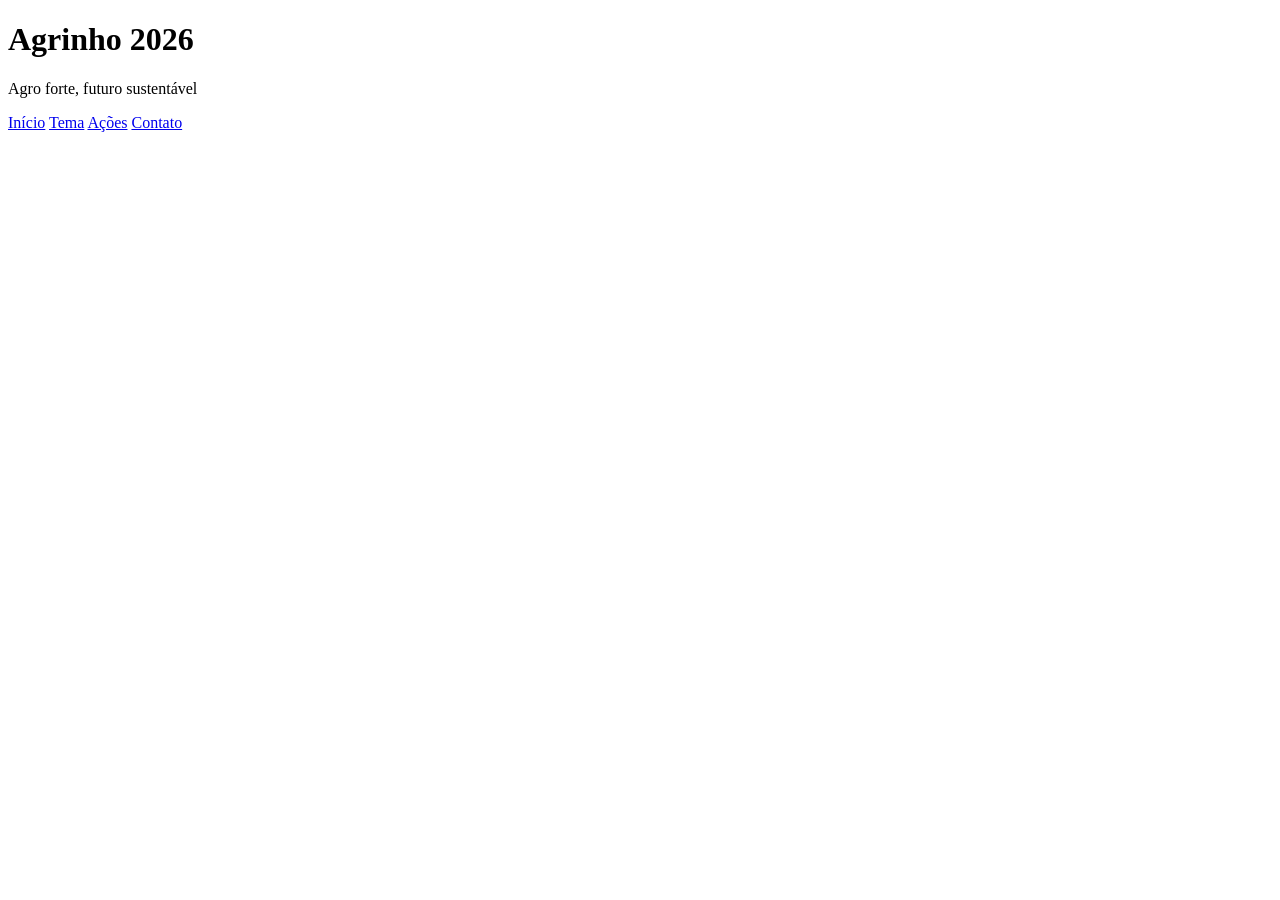
<file: index.html>
<!DOCTYPE html>
<html lang="pt-BR">
<head>
    <meta charset="UTF-8">
    <meta name="viewport" content="width=device-width, initial-scale=1.0">
    <title>Agrinho</title>
</head>
<body>
    <header class="cabecalho"> 
        <H1>Agrinho 2026</H1>
        <p> Agro forte, futuro sustentável</p>
    </header>

    <nav>
        <a href="#inicio">Início</a>
        <a href="#tema">Tema</a>
        <a href="acoes">Ações</a>
        <a href="#contato">Contato</a>
    </nav>

    <section id="inicio" class="banner">
        <div>
            <h2></h2>
            <p></p>
            <a href=""></a>
        </div>
    </section>
    <main class="conteudo">
        
    </main>
    <footer id="contato" class="rodape">

    </footer>
</body>
</html>
</file>
